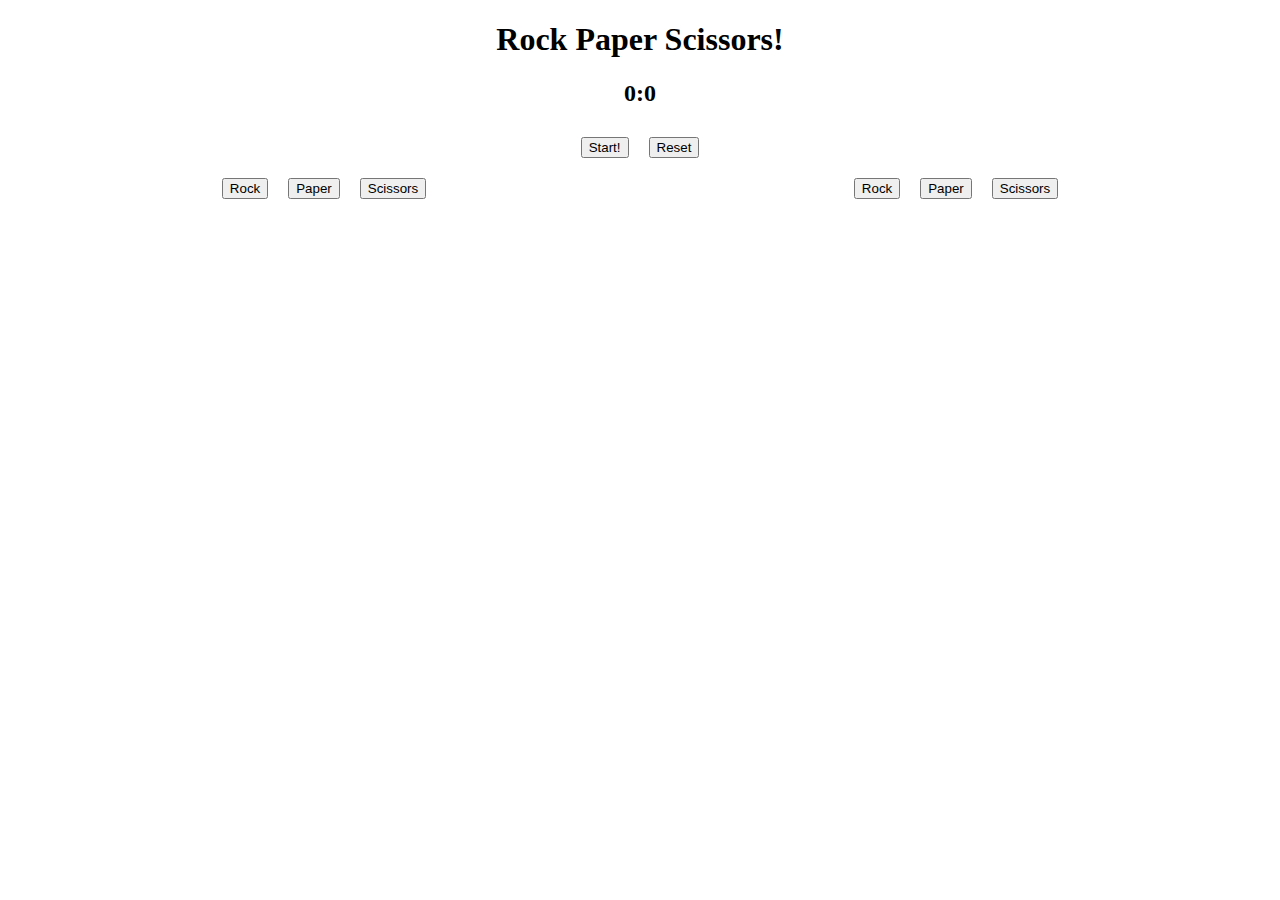
<file: index.html>
<!DOCTYPE html>
<html>
  <head>
    <title>Rock Paper Scissors!</title>
    <link rel="stylesheet" href="myStyle.css">
  </head>

  <body>
    <h1 class="flex">Rock Paper Scissors!</h1>
    <h2 class="flex" id="scoreboard">0:0</h2>
    <div class="flex">
      <button class="flex" id="start">Start!</button>
      <button class="flex" id="reset">Reset</button>
    </div>
    <div class="flex">
      <div class="flex buttons">
        <button id="playerRock">Rock</button>
        <button id="playerPaper">Paper</button>
        <button id="playerScissors">Scissors</button>
      </div>
      <div class="flex buttons">
        <button>Rock</button>
        <button>Paper</button>
        <button>Scissors</button>
      </div>
    </div>
    <h3 class="flex" id="gameResult"></h3>
    <h2 class="flex" id="matchResult"></h2>
  </body>


  <script src="myScript.js">
    
  </script>

  </html>
</file>
<file: myStyle.css>
.flex {
  display: flex; 
  justify-content: center;
}

h1 {

}

.buttons {
  width: 50%;

}

button {
  margin: 10px;
}
</file>
